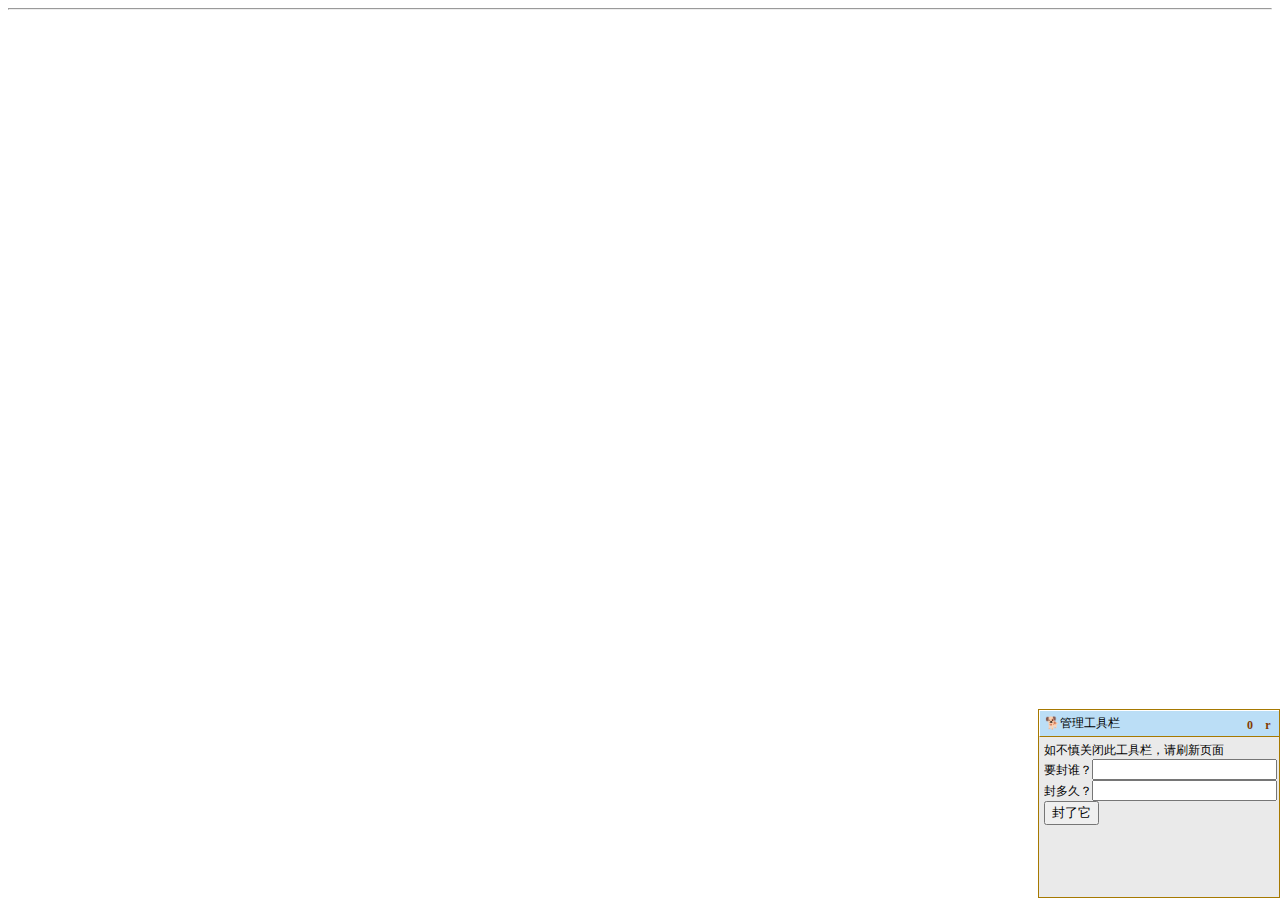
<file: src/main/resources/templates/test.html>
<!DOCTYPE html>

<html xmlns:th="http://www.thymeleaf.org">

<body>

<!-- 浮动窗口html代码 begin -->
<hr>
<div th:fragment="float_window" id="msg_win" style="display: block; top: 490px; visibility: visible; opacity: 1;">
    <div class="icos">
        <a id="msg_min" title="最小化" href="javascript:void 0">_</a><a id="msg_close" title="关闭" href="javascript:void 0">×</a>
    </div>
    <div id="msg_title">🐕管理工具栏</div>
    <div id="msg_content" style="overflow: auto; height: 150px; width: 100%; white-space: nowrap">
        <form action="/ban/" method="post">
            如不慎关闭此工具栏，请刷新页面<br>
            要封谁？<input type="text" name="id"><br>
            封多久？<input type="text" name="banTime"><br>
            <button type="submit">封了它</button>
        </form>
    </div>


    <!-- 浮动窗口样式css begin -->
    <style type="text/css">
        #msg_win {
            border: 1px solid #A67901;
            background: #EAEAEA;
            width: 240px;
            position: absolute;
            right: 0;
            font-size: 12px;
            font-family: Arial;
            margin: 0px;
            display: none;
            overflow: hidden;
            z-index: 99;
        }
        #msg_win .icos {
            position: absolute;
            top: 2px;
            *top: 0px;
            right: 2px;
            z-index: 9;
        }
        .icos a {
            float: left;
            color: #833B02;
            margin: 1px;
            text-align: center;
            font-weight: bold;
            width: 14px;
            height: 22px;
            line-height: 22px;
            padding: 1px;
            text-decoration: none;
            font-family: webdings;
        }
        .icos a:hover {
            color: #fff;
        }
        #msg_title {
            background: #BBDEF6;
            border-bottom: 1px solid #A67901;
            border-top: 1px solid #FFF;
            border-left: 1px solid #FFF;
            color: #000;
            height: 25px;
            line-height: 25px;
            text-indent: 5px;
        }
        #msg_content {
            margin: 5px;
            margin-right: 0;
            width: 230px;
            height: 126px;
            overflow: hidden;
        }
    </style>
    <!-- 浮动窗口样式css end -->
    <!-- 浮动窗口js，必须要放置到最后  begin-->
    <script type="text/javascript">
        var Message={
            set: function() {//最小化与恢复状态切换
                var set=this.minbtn.status == 1?[0,1,'block',this.char[0],'最小化']:[1,0,'none',this.char[1],'展开'];
                this.minbtn.status=set[0];
                this.win.style.borderBottomWidth=set[1];
                this.content.style.display =set[2];
                this.minbtn.innerHTML =set[3]
                this.minbtn.title = set[4];
                this.win.style.top = this.getY().top;
            },
            close: function() {//关闭
                this.win.style.display = 'none';
                window.onscroll = null;
            },
            setOpacity: function(x) {//设置透明度
                var v = x >= 100 ? '': 'Alpha(opacity=' + x + ')';
                this.win.style.visibility = x<=0?'hidden':'visible';//IE有绝对或相对定位内容不随父透明度变化的bug
                this.win.style.filter = v;
                this.win.style.opacity = x / 100;
            },
            show: function() {//渐显
                clearInterval(this.timer2);
                var me = this,fx = this.fx(0, 100, 0.1),t = 0;
                this.timer2 = setInterval(function() {
                    t = fx();
                    me.setOpacity(t[0]);
                    if (t[1] == 0) {clearInterval(me.timer2) }
                },10);
            },
            fx: function(a, b, c) {//缓冲计算
                var cMath = Math[(a - b) > 0 ? "floor": "ceil"],c = c || 0.1;
                return function() {return [a += cMath((b - a) * c), a - b]}
            },
            getY: function() {//计算移动坐标
                var d = document,b = document.body, e = document.documentElement;
                var s = Math.max(b.scrollTop, e.scrollTop);
                var h = /BackCompat/i.test(document.compatMode)?b.clientHeight:e.clientHeight;
                var h2 = this.win.offsetHeight;
                return {foot: s + h + h2 + 2+'px',top: s + h - h2 - 2+'px'}
            },
            moveTo: function(y) {//移动动画
                clearInterval(this.timer);
                var me = this,a = parseInt(this.win.style.top)||0;
                var fx = this.fx(a, parseInt(y));
                var t = 0 ;
                this.timer = setInterval(function() {
                    t = fx();
                    me.win.style.top = t[0]+'px';
                    if (t[1] == 0) {
                        clearInterval(me.timer);
                        me.bind();
                    }
                },10);
            },
            bind:function (){//绑定窗口滚动条与大小变化事件
                var me=this,st,rt;
                window.onscroll = function() {
                    clearTimeout(st);
                    clearTimeout(me.timer2);
                    me.setOpacity(0);
                    st = setTimeout(function() {
                        me.win.style.top = me.getY().top;
                        me.show();
                    },600);
                };
                window.onresize = function (){
                    clearTimeout(rt);
                    rt = setTimeout(function() {me.win.style.top = me.getY().top},100);
                }
            },
            init: function() {//创建HTML
                function $(id) {return document.getElementById(id)};
                this.win=$('msg_win');
                var set={minbtn: 'msg_min',closebtn: 'msg_close',title: 'msg_title',content: 'msg_content'};
                for (var Id in set) {this[Id] = $(set[Id])};
                var me = this;
                this.minbtn.onclick = function() {me.set();this.blur()};
                this.closebtn.onclick = function() {me.close()};
                this.char=navigator.userAgent.toLowerCase().indexOf('firefox')+1?['_','::','×']:['0','2','r'];//FF不支持webdings字体
                this.minbtn.innerHTML=this.char[0];
                this.closebtn.innerHTML=this.char[2];
                setTimeout(function() {//初始化最先位置
                    me.win.style.display = 'block';
                    me.win.style.top = me.getY().foot;
                    me.moveTo(me.getY().top);
                },0);
                return this;
            }
        };
        Message.init();
    </script>
    <!-- 浮动窗口js end-->

</div>
<!-- 浮动窗口html代码 end -->
</body>
</html>
</file>
